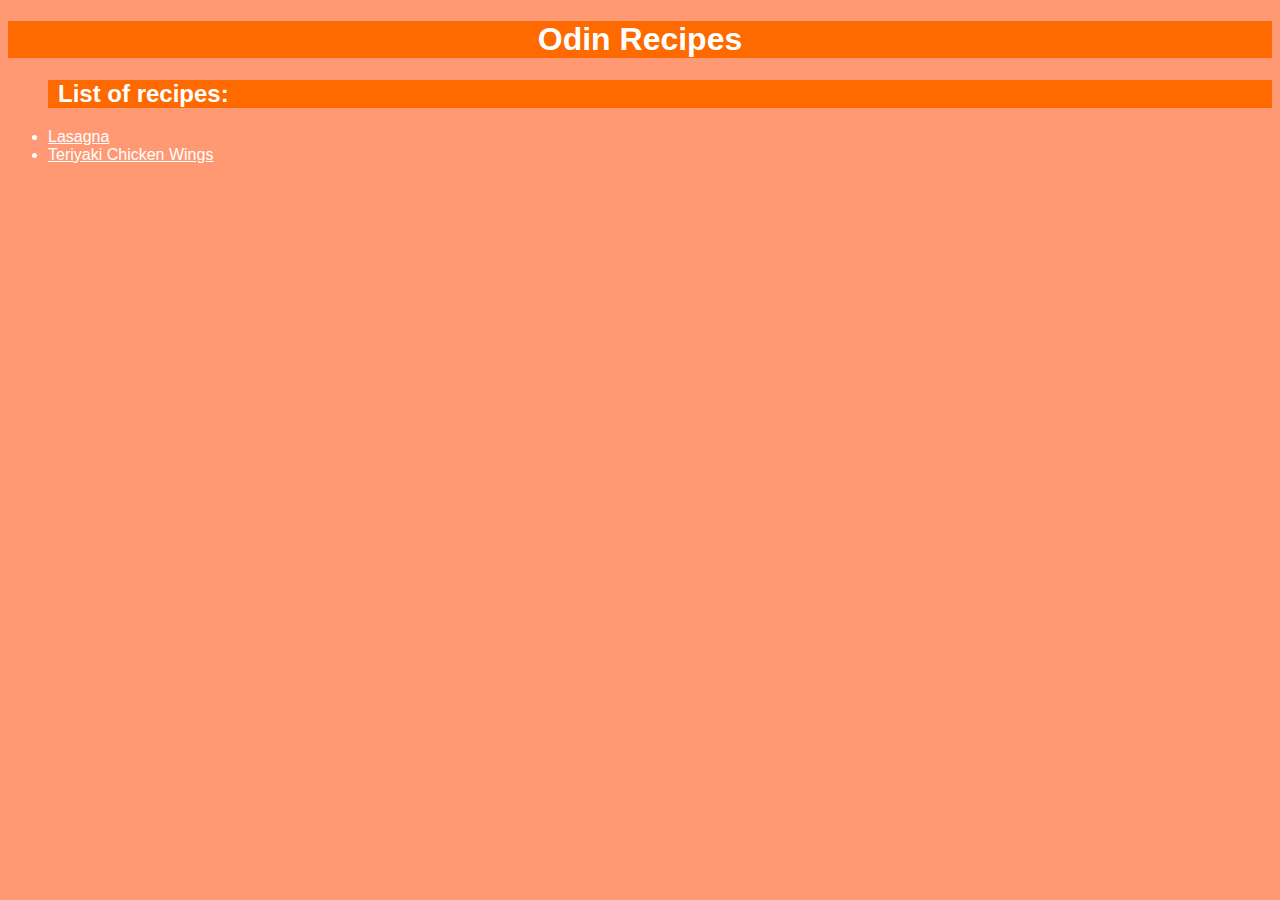
<file: index.html>
<!DOCTYPE html>
<html lang="en">
<head>
    <meta charset="UTF-8">
    <meta name="viewport" content="width=device-width, initial-scale=1.0">
    <title>Odin Recipes</title>

    <link rel="stylesheet" href="style.css">

</head>
<body>
    <h1>Odin Recipes</h1>
    

    <ul>
        <h2>List of recipes:</h2>
        <li><a href="./recipes/lasagna.html">Lasagna</a></li>
        <li><a href="./recipes/terchi.html">Teriyaki Chicken Wings</a></li>
    </ul>    
        
</body>
</html>
</file>
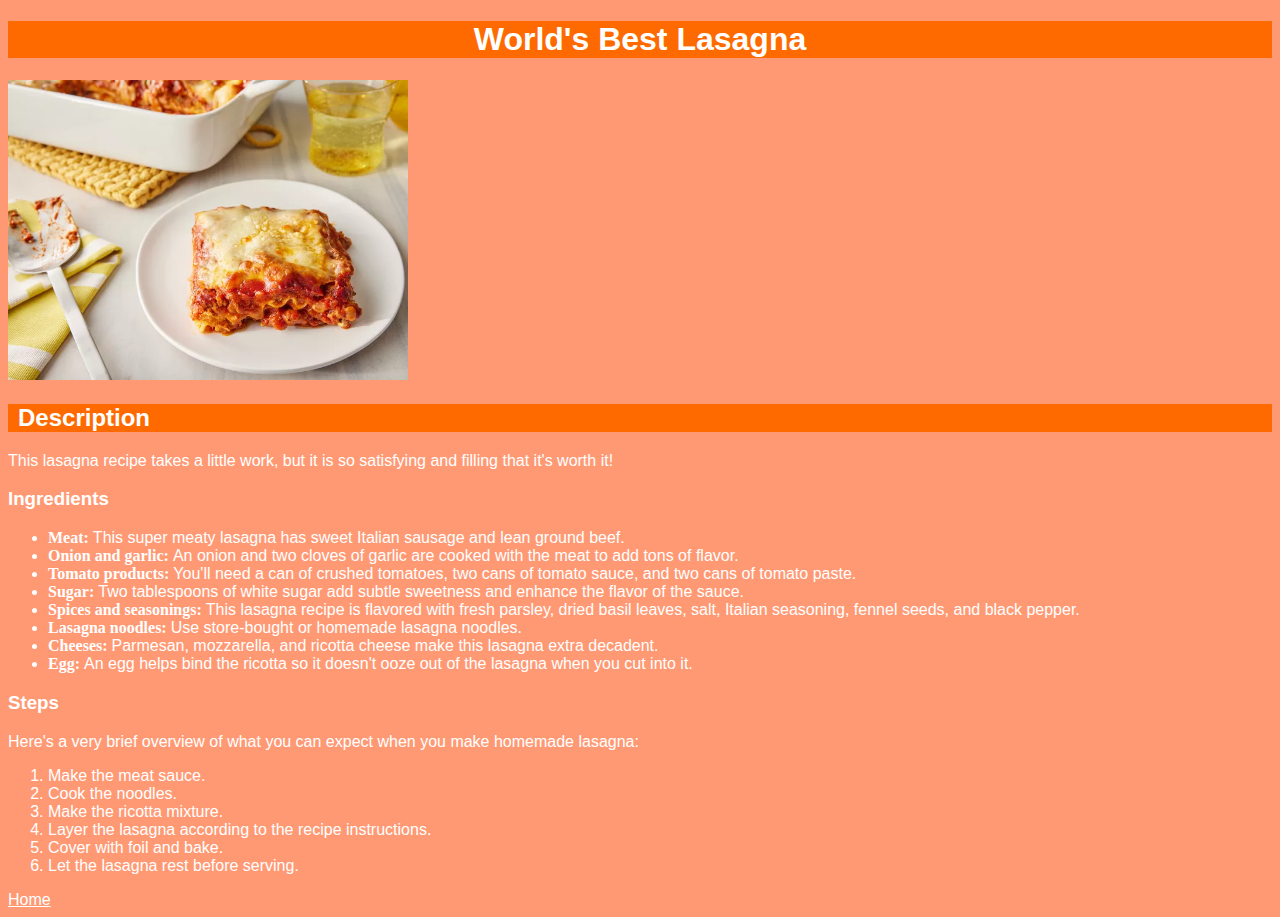
<file: recipes/lasagna.html>
<!DOCTYPE html>
<html lang="en">
<head>
    <meta charset="UTF-8">
    <meta name="viewport" content="width=device-width, initial-scale=1.0">
    <title>Lasagna</title>

    <link rel="stylesheet" href="../style.css">

</head>
<body>
    <h1>World's Best Lasagna</h1>

    <img src="../images/lasagna.webp" alt="Final Product" height="300px">

    <h2>Description</h2>

    <p>This lasagna recipe takes a little work, but it is so satisfying and filling that it's worth it!</p>

    <h3>Ingredients</h3>

    <ul>
        <li><strong>Meat: </strong>This super meaty lasagna has sweet Italian sausage and lean ground beef.</li>
        <li><strong>Onion and garlic: </strong>An onion and two cloves of garlic are cooked with the meat to add tons of flavor.</li>
        <li><strong>Tomato products: </strong>You'll need a can of crushed tomatoes, two cans of tomato sauce, and two cans of tomato paste.</li>
        <li><strong>Sugar: </strong>Two tablespoons of white sugar add subtle sweetness and enhance the flavor of the sauce.</li>
        <li><strong>Spices and seasonings: </strong>This lasagna recipe is flavored with fresh parsley, dried basil leaves, salt, Italian seasoning, fennel seeds, and black pepper.</li>
        <li><strong>Lasagna noodles: </strong>Use store-bought or homemade lasagna noodles.</li>
        <li><strong>Cheeses: </strong>Parmesan, mozzarella, and ricotta cheese make this lasagna extra decadent.</li>
        <li><strong>Egg: </strong>An egg helps bind the ricotta so it doesn't ooze out of the lasagna when you cut into it.</li>
    </ul>

    <h3>Steps</h3>

    <p>Here's a very brief overview of what you can expect when you make homemade lasagna:</p>

    <ol>
        <li>Make the meat sauce.</li>
        <li>Cook the noodles.</li>
        <li>Make the ricotta mixture.</li>
        <li>Layer the lasagna according to the recipe instructions.</li>
        <li>Cover with foil and bake.</li>
        <li>Let the lasagna rest before serving.</li>
    </ol>

    <a href="../index.html">Home</a>
</body>
</html>
</file>
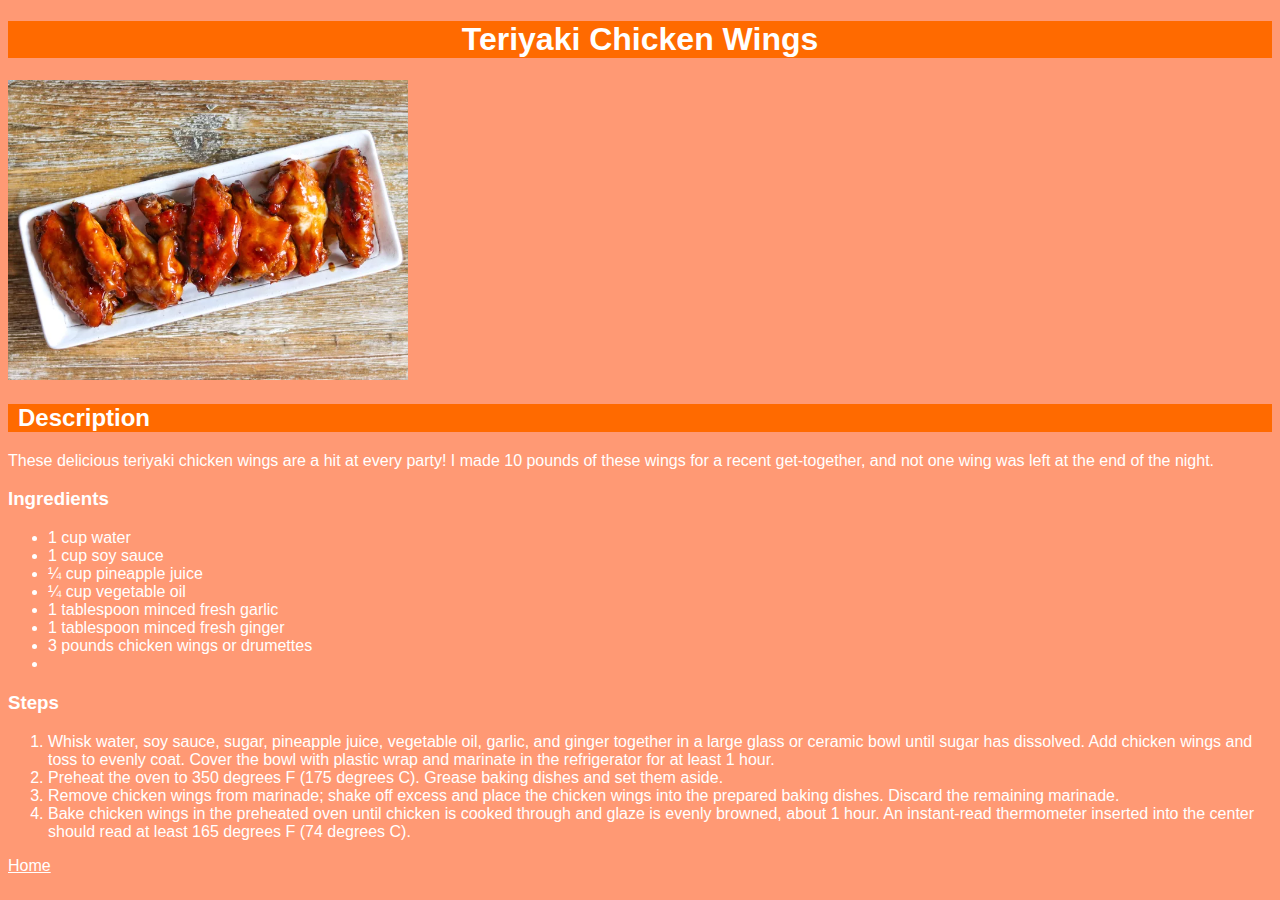
<file: recipes/terchi.html>
<!DOCTYPE html>
<html lang="en">
<head>
    <meta charset="UTF-8">
    <meta name="viewport" content="width=device-width, initial-scale=1.0">
    <title>Lasagna</title>

    <link rel="stylesheet" href="../style.css">

</head>
<body>
    <h1>Teriyaki Chicken Wings</h1>

    <img src="../images/terchi.webp" alt="Final Product" height="300px">

    <h2>Description</h2>

    <p>These delicious teriyaki chicken wings are a hit at every party! I made 10 pounds of these wings for a recent get-together, and not one wing was left at the end of the night.</p>

    <h3>Ingredients</h3>

    <ul>
        <li>1 cup water</li>
        <li>1 cup soy sauce</li>
        <li>¼ cup pineapple juice</li>
        <li>¼ cup vegetable oil</li>
        <li>1 tablespoon minced fresh garlic</li>
        <li>1 tablespoon minced fresh ginger</li>
        <li>3 pounds chicken wings or drumettes<li>
    </ul>

    <h3>Steps</h3>

    <ol>
        <li>Whisk water, soy sauce, sugar, pineapple juice, vegetable oil, garlic, and ginger together in a large glass or ceramic bowl until sugar has dissolved. Add chicken wings and toss to evenly coat. Cover the bowl with plastic wrap and marinate in the refrigerator for at least 1 hour.</li>
        <li>Preheat the oven to 350 degrees F (175 degrees C). Grease baking dishes and set them aside.</li>
        <li>Remove chicken wings from marinade; shake off excess and place the chicken wings into the prepared baking dishes. Discard the remaining marinade.</li>
        <li>Bake chicken wings in the preheated oven until chicken is cooked through and glaze is evenly browned, about 1 hour. An instant-read thermometer inserted into the center should read at least 165 degrees F (74 degrees C).</li>
    </ol>

    <a href="../index.html">Home</a>
</body>
</html>
</file>
<file: style.css>
* {
    font-family: Arial, Helvetica, sans-serif;
    background-color: rgb(255, 153, 116);
    color: white;
}

h1{
    background-color: rgb(255, 106, 0);
    text-align: center;
}

h2{
    background-color: rgb(255, 106, 0);
    padding-left: 10px;
}

strong{
    font-family: Cambria, Cochin, Georgia, Times, 'Times New Roman', serif;
}
</file>
